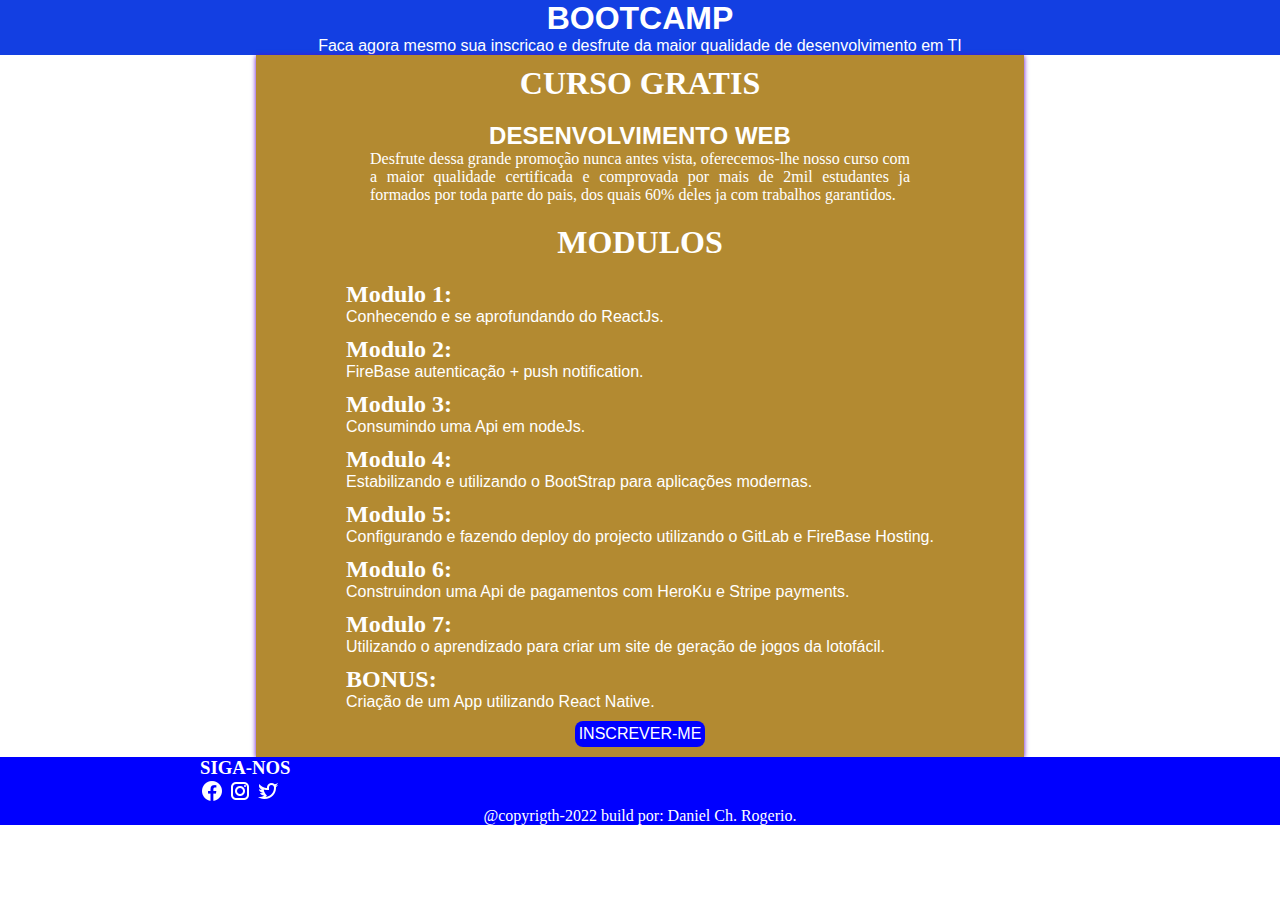
<file: index.html>
<!DOCTYPE html>
<html lang="en">

<head>
    <meta charset="UTF-8">
    <meta name="viewport" content="width=device-width, initial-scale=1.0">
    <link rel="stylesheet" href="css/stilo.css">
    <title>BootCamp</title>
</head>

<body>
    <header>

        <h1>BOOT<span>CAMP</span></h1>
        <p>Faca agora mesmo sua inscricao e desfrute da maior qualidade de desenvolvimento em TI</p>
    </header>

    <section>
        <article class="article-1">
            <h1>CURSO GRATIS</h1>
            <h2>DESENVOLVIMENTO WEB</h2>
            <P>Desfrute dessa grande promoção nunca antes vista, oferecemos-lhe nosso curso com a maior qualidade
                certificada
                e comprovada por mais de 2mil estudantes ja formados por toda parte do pais, dos quais 60% deles ja com
                trabalhos garantidos.

            </P>
        </article>

        <article class="article-2">
            <h1>MODULOS</h1>
            <h2>Modulo 1:</h2>
            <p>Conhecendo e se aprofundando do ReactJs.</p>

            <h2>Modulo 2:</h2>
            <p>FireBase autenticação + push notification.</p>

            <h2>Modulo 3:</h2>
            <p>Consumindo uma Api em nodeJs.</p>

            <h2>Modulo 4:</h2>
            <p>Estabilizando e utilizando o BootStrap para aplicações modernas.</p>

            <h2>Modulo 5:</h2>
            <p>Configurando e fazendo deploy do projecto utilizando o GitLab e FireBase Hosting.</p>

            <h2>Modulo 6:</h2>
            <p>Construindon uma Api de pagamentos com HeroKu e Stripe payments.</p>

            <h2>Modulo 7:</h2>
            <p>Utilizando o aprendizado para criar um site de geração de jogos da lotofácil.</p>

            <h2>BONUS:</h2>
            <p>Criação de um App utilizando React Native.</p>

        </article>

        <a href="formulario.html">Inscrever-me</a>

    </section>

    <footer>
        <h3>SIGA-NOS</h3>
        <div class="social">
            <a href="#"><img src="img/icon/facebook_24px.png" alt=""></a>
            <a href="#"><img src="img/icon/instagram_24px.png" alt=""></a>
            <a href="#"><img src="img/icon/twitter_squared_24px.png" alt=""></a>
        </div>
        <p>@copyrigth-2022 build por: Daniel Ch. Rogerio.</p>
    </footer>
</body>

</html>
</file>
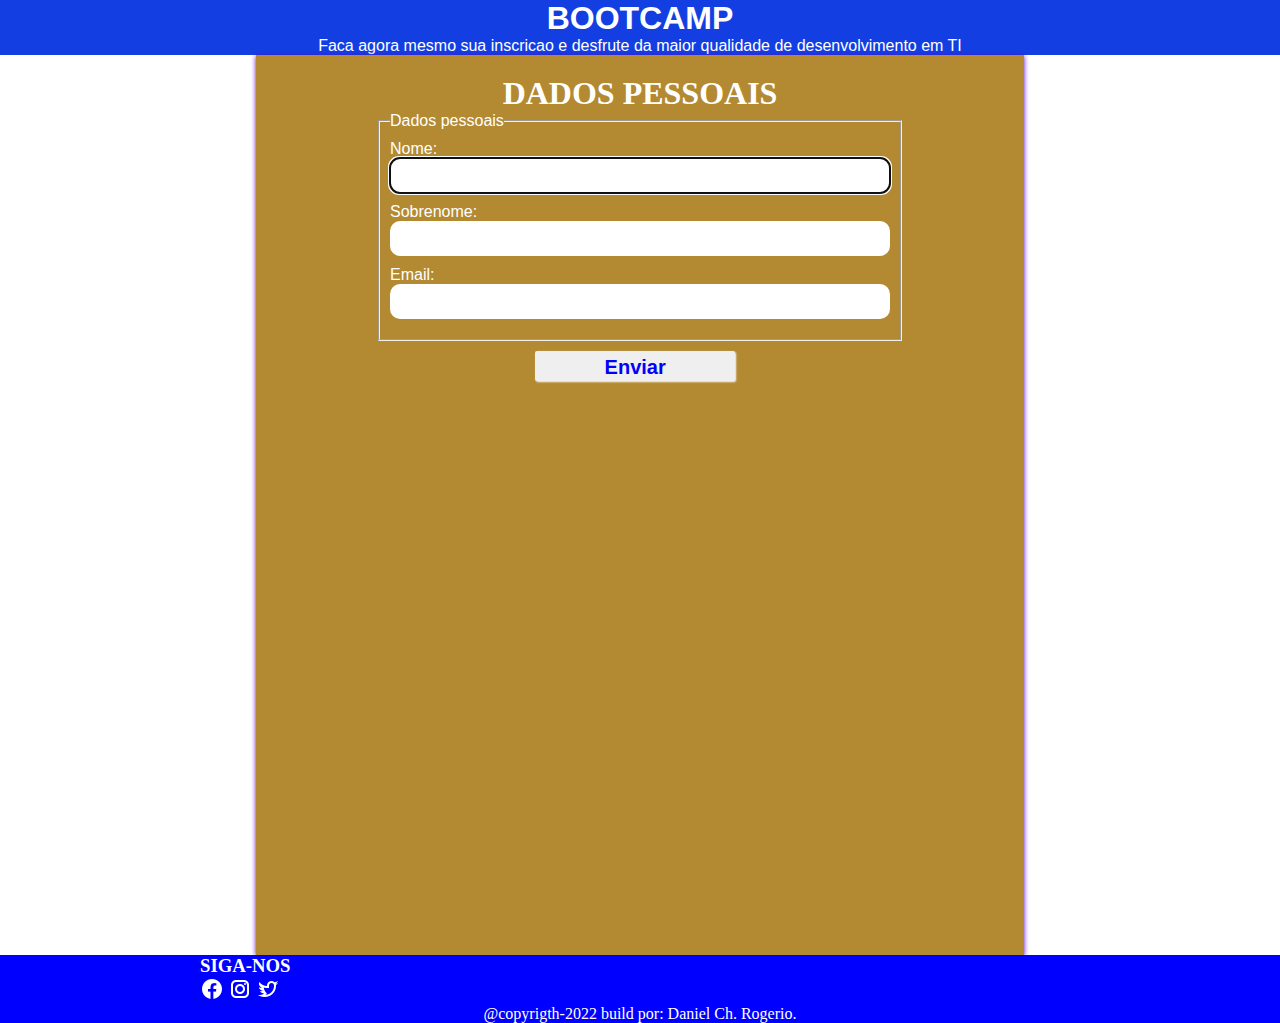
<file: formulario.html>
<!DOCTYPE html>
<html lang="en">

<head>
    <meta charset="UTF-8">
    <meta name="viewport" content="width=device-width, initial-scale=1.0">
    <link rel="stylesheet" href="css/stilo.css">
    <title>BootCamp</title>
</head>

<body>
    <header>

        <h1>BOOT<span>CAMP</span></h1>
        <p>Faca agora mesmo sua inscricao e desfrute da maior qualidade de desenvolvimento em TI</p>
    </header>

    <section class="form">
        <h1>DADOS PESSOAIS</h1>

        
            <form action="" method="get">
                <fieldset>
                    <legend>Dados pessoais</legend>
                    Nome: <input type="text" name="nome" required autofocus maxlength="10">
                    Sobrenome: <input type="text" name="sobrenome" required autofocus maxlength="10">
                    Email: <input type="Email" name="nome" required autofocus maxlength="30"> 
                </fieldset>
                <input class="input" type="submit" name="btn-enviar" value="Enviar">
            </form>
        
    </section>
        
    <footer>
        <h3>SIGA-NOS</h3>
        <div class="social">
            <a href="#"><img src="img/icon/facebook_24px.png" alt=""></a>
            <a href="#"><img src="img/icon/instagram_24px.png" alt=""></a>
            <a href="#"><img src="img/icon/twitter_squared_24px.png" alt=""></a>
        </div>
        <p>@copyrigth-2022 build por: Daniel Ch. Rogerio.</p>
    </footer>
</body>

</html>
</file>
<file: css/stilo.css>
*{
    margin: 0;
    padding: 0;
    box-sizing: border-box;
}

header {
    background-color: #133fe2;
    color: white;
    text-align: center;
    font-family: 'Gill Sans', 'Gill Sans MT', Calibri, 'Trebuchet MS', sans-serif;
    width: 100%;
}
body{
    display: flex;
    flex-direction: column;
    align-items: center;
    
}
section{
    display: flex;
    flex-direction: column;
    align-items: center;
    background-color:#b38a31;
    color: white;
    width: 60%;
    box-shadow: 0px 1px 5px #5f00cc;
    
}
section footer {
    text-align: center;
} 
section a {
    margin-bottom: 10px;
    background-color: blue;
    color: white;
    font-weight: 500;
    padding: 4px;
    border-radius: 8px;
    text-decoration: none;
    text-transform: uppercase;
    font-family: 'Gill Sans', 'Gill Sans MT', Calibri, 'Trebuchet MS', sans-serif;  
}
.article-1 h1 {
    text-align: center;
    margin-bottom: 20px;
    margin-top: 10px;
}
.article-1 p {
    width: 540px;
    text-align: justify;
}
.article-1 h2 {
    text-align: center;
    
    font-family: 'Gill Sans', 'Gill Sans MT', Calibri, 'Trebuchet MS', sans-serif;
    font-weight: bold;
}
.article-2 h1 {
    margin-bottom: 20px;
    text-align: center;
    margin-top: 20px;
}
.article-2 p {
    margin-bottom: 10px;
    font-family: Arial, Helvetica, sans-serif;
}

/* footer */
footer{
    width: 100%;
    background-color: blue;
    color: white;
}
footer p {
    text-align: center;
}
footer h3, .social {
    margin-left: 200px;
}
/* Formulario */

.form {
    height: 100vh;
}
form fieldset {
    width: 500px;
    padding: 10px;
    font-family: Arial, Helvetica, sans-serif;
}
form fieldset input {
    border: none;
    padding: 10px;
    width: 500px;
    display: flex;
    border-radius: 10px;
    margin-bottom: 10px;
}
.form h1 {
    margin-top: 20px;
}
.form form .input {
  padding: 5px;
  border-radius: 2px;
  border: none;
  margin-top: 10px;
  box-shadow: 1px 1px 2px white;

  margin-left: 30%;
        font-weight: bold;
        width: 200px;
        height: 30px;
        font-size: 20px;
        color: blue;
    
}

@media(max-width: 995px){
    form fieldset {
        width: 450px;
    }
    form fieldset input {
        width: 420px;
    }

}
@media(max-width: 812px){
    form fieldset {
        width: 350px;
    }
    form fieldset input {
        width: 320px;
    }
}
@media(max-width: 644px){
    form fieldset {
        width: 250px;
    }
    form fieldset input {
        width: 220px;
    }
}
@media(max-width: 534px){
    form fieldset {
        width: 250px;
    }
    form fieldset input {
        width: 220px;
    }
}
@media(max-width: 375px){
    form fieldset {
        width: 370px;
    }
    form fieldset input {
        width: 360px;
    }
    .form {
        width: 100%;
    }
    .form form .input {
        padding: 5px;
        border-radius: 6px;
        border: none;
        margin-top: 10px;
        margin-left: 24%;
        font-weight: bold;
        width: 200px;
        height: 30px;
        font-size: 20px;
        color: blue;
      }
}
</file>
